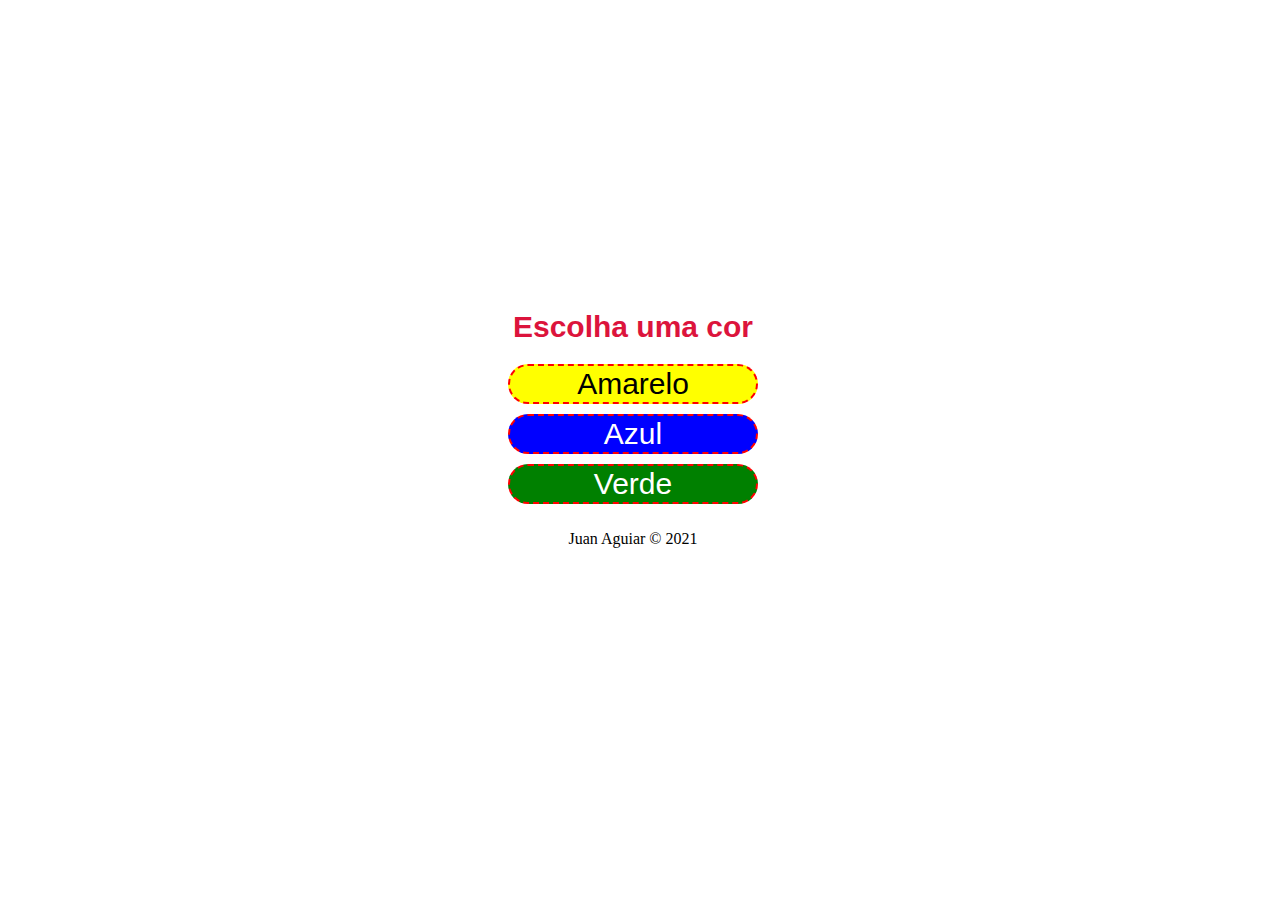
<file: index.html>
<!DOCTYPE html>
<html lang="en">
<head>
    <meta charset="UTF-8">
    <meta http-equiv="X-UA-Compatible" content="IE=edge">
    <meta name="viewport" content="width=device-width, initial-scale=1.0">
    <title>Site das Cores</title>
    <link rel="stylesheet" type="text/css" href="css/styles.css">
</head>
<body>
    <div class="texto-meio">
        <h1 class="titulo">Escolha uma cor</h1>
    <div class="centralizar-botoes">
        <a href="https://beanstyle.github.io/selecionarcor/amarelo"><button class="buttons amarelo">Amarelo</button></a>
        <br>
        <a href="https://beanstyle.github.io/selecionarcor/azul"><button class="buttons azul">Azul</button></a>
        <br>
        <a href="https://beanstyle.github.io/selecionarcor/verde"><button class="buttons verde">Verde</button></a>
        <p>Juan Aguiar © 2021</p>
        </div>
    </div>
</body>
</html>
</file>
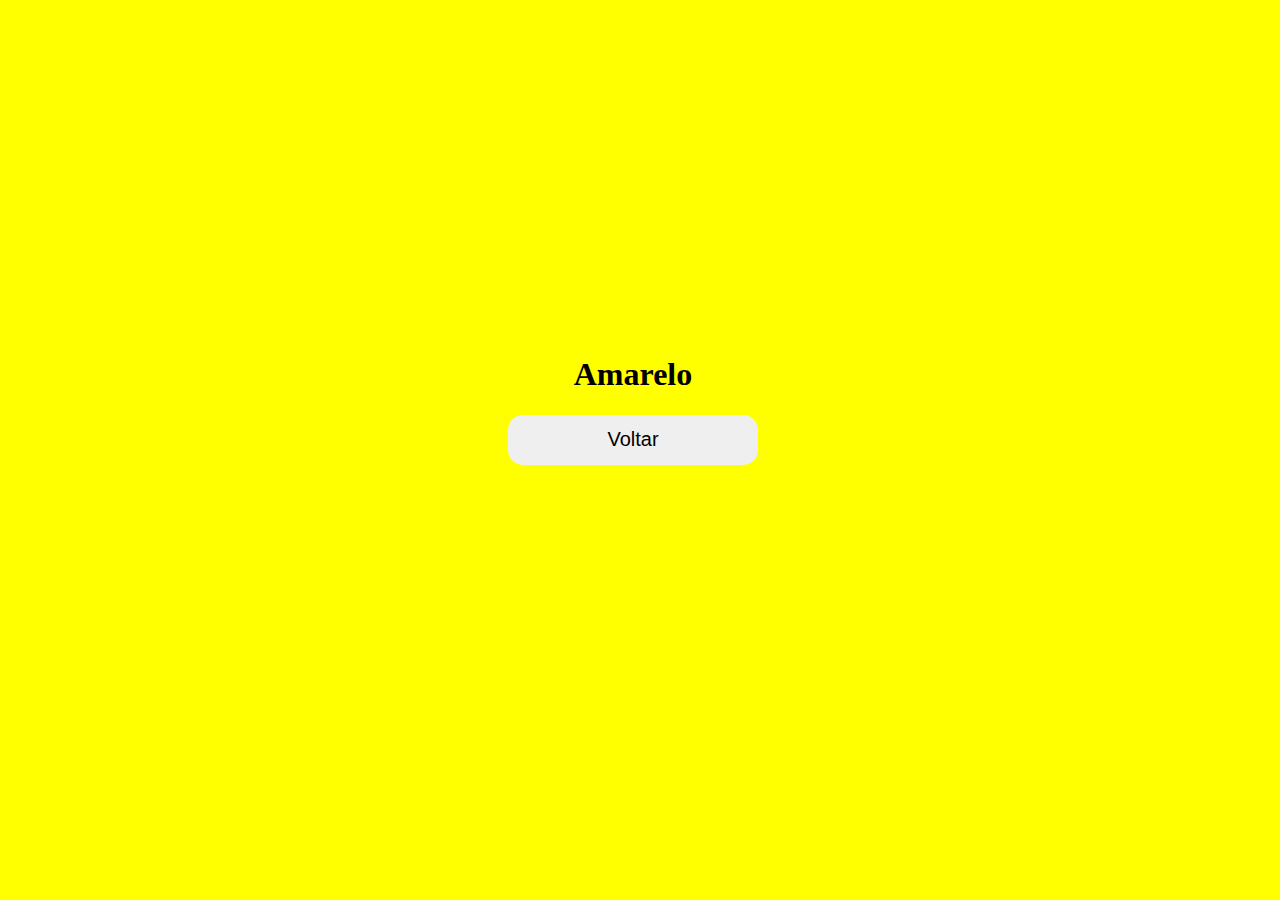
<file: amarelo.html>
<!DOCTYPE html>
<html lang="en">
<head>
    <meta charset="UTF-8">
    <meta http-equiv="X-UA-Compatible" content="IE=edge">
    <meta name="viewport" content="width=device-width, initial-scale=1.0">
    <title>Amarelo</title>
    <link rel="stylesheet" type="text/css" href="css/styles.css">
</head>
<body class="pintar-amarelo">
    <div class="texto-meio">
        <h1 class="amarelo">Amarelo</h1>
        <a href="https://beanstyle.github.io/selecionarcor/index"><button class="voltar">Voltar</button></a>
    </div>
</body>
</html>
</file>
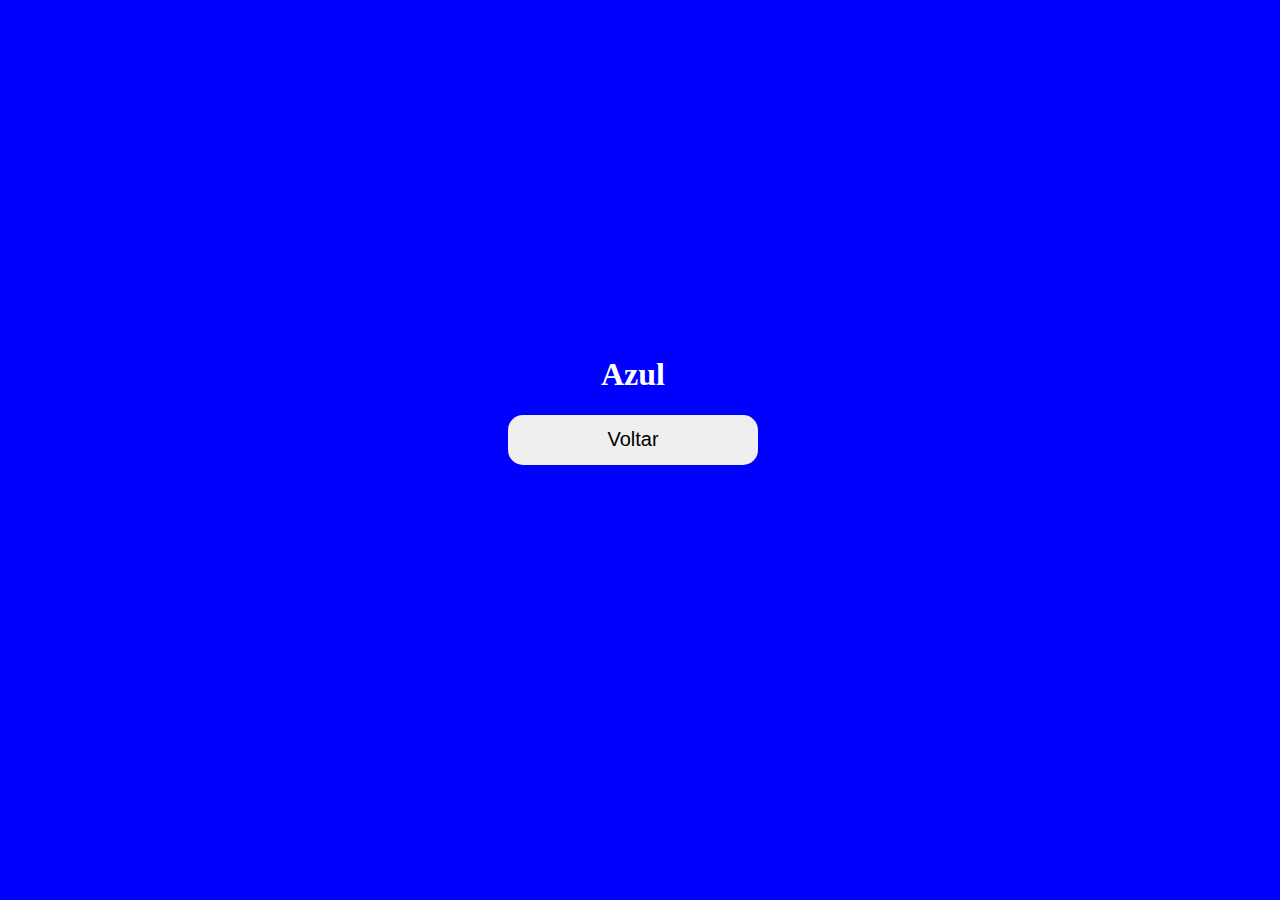
<file: azul.html>
<!DOCTYPE html>
<html lang="en">
<head>
    <meta charset="UTF-8">
    <meta http-equiv="X-UA-Compatible" content="IE=edge">
    <meta name="viewport" content="width=device-width, initial-scale=1.0">
    <title>Azul</title>
    <link rel="stylesheet" type="text/css" href="css/styles.css">
</head>
<body class="pintar-azul">
    <div class="texto-meio">
        <h1 class="azul">Azul</h1>
        <a href="https://beanstyle.github.io/selecionarcor/index"><button class="voltar">Voltar</button></a>
    </div> 
</body>
</file>
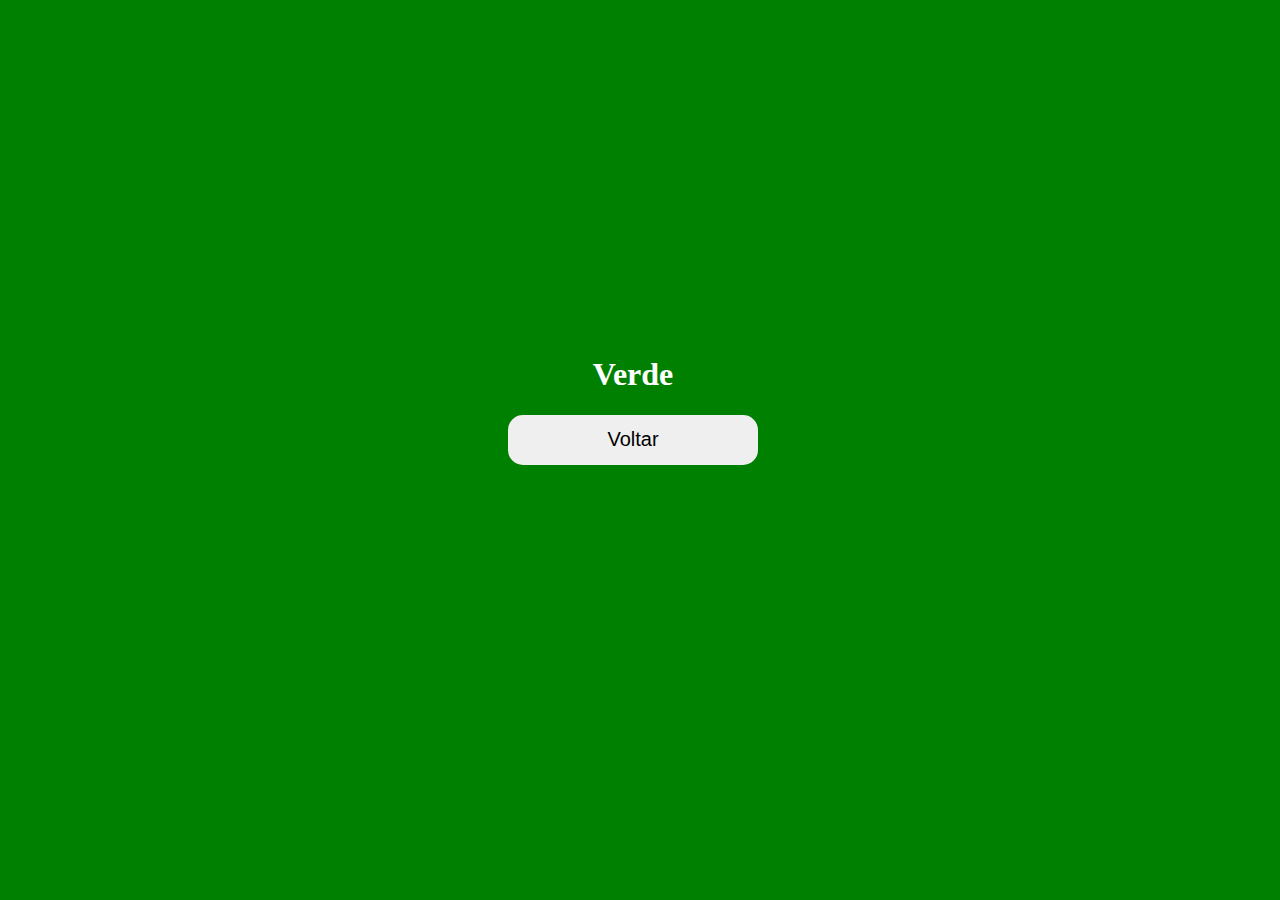
<file: verde.html>
<!DOCTYPE html>
<html lang="en">
<head>
    <meta charset="UTF-8">
    <meta http-equiv="X-UA-Compatible" content="IE=edge">
    <meta name="viewport" content="width=device-width, initial-scale=1.0">
    <title>Verde</title>
    <link rel="stylesheet" type="text/css" href="css/styles.css">
</head>
<body class="pintar-verde">
    <div class="texto-meio">
        <h1 class="verde">Verde</h1>
        <a href="file:///C:/Users/pedro/Desktop/sitecor/index.html"><button class="voltar">Voltar</button></a>
    </div>
</body>
</html>
</file>
<file: css/styles.css>
.titulo {
    font-family: 'Segoe UI', Tahoma, Geneva, Verdana, sans-serif;
    font-size: 30px;
    color: crimson;
    text-align: center;
    margin-top: -25px;

}

.centralizar-botoes {
    text-align: center;
}

.buttons {
    margin-bottom: 10px;
    font-size: 30px;
    font-family: 'Segoe UI', Tahoma, Geneva, Verdana, sans-serif;
    cursor: pointer;
    width: 250px;
    border-radius: 20px;
    border-color: red;
    border-style: dashed;
}

.amarelo {
    background-color: yellow;

}

.azul {
    background-color: blue;
    color: rgb(255, 255, 255);
}

.verde {
    background-color: green;
    color: rgb(255, 255, 255);
}


.pintar-amarelo {
    background-color: yellow;
}

.pintar-azul {
    background-color: blue;
}

.pintar-verde {
    background-color: green;
}


.voltar {
    font-family: 'Segoe UI', Tahoma, Geneva, Verdana, sans-serif;
    font-size: 20px;
    cursor: pointer;
    height: 50px;
    width: 250px;
    border-radius: 15px;
    border-color: transparent;
}

.texto-meio {
    width: 100%;
    text-align:center;
    position: absolute;
    top: 40%;
    margin-top: -25px;
    margin-left: -15px;
}
</file>
